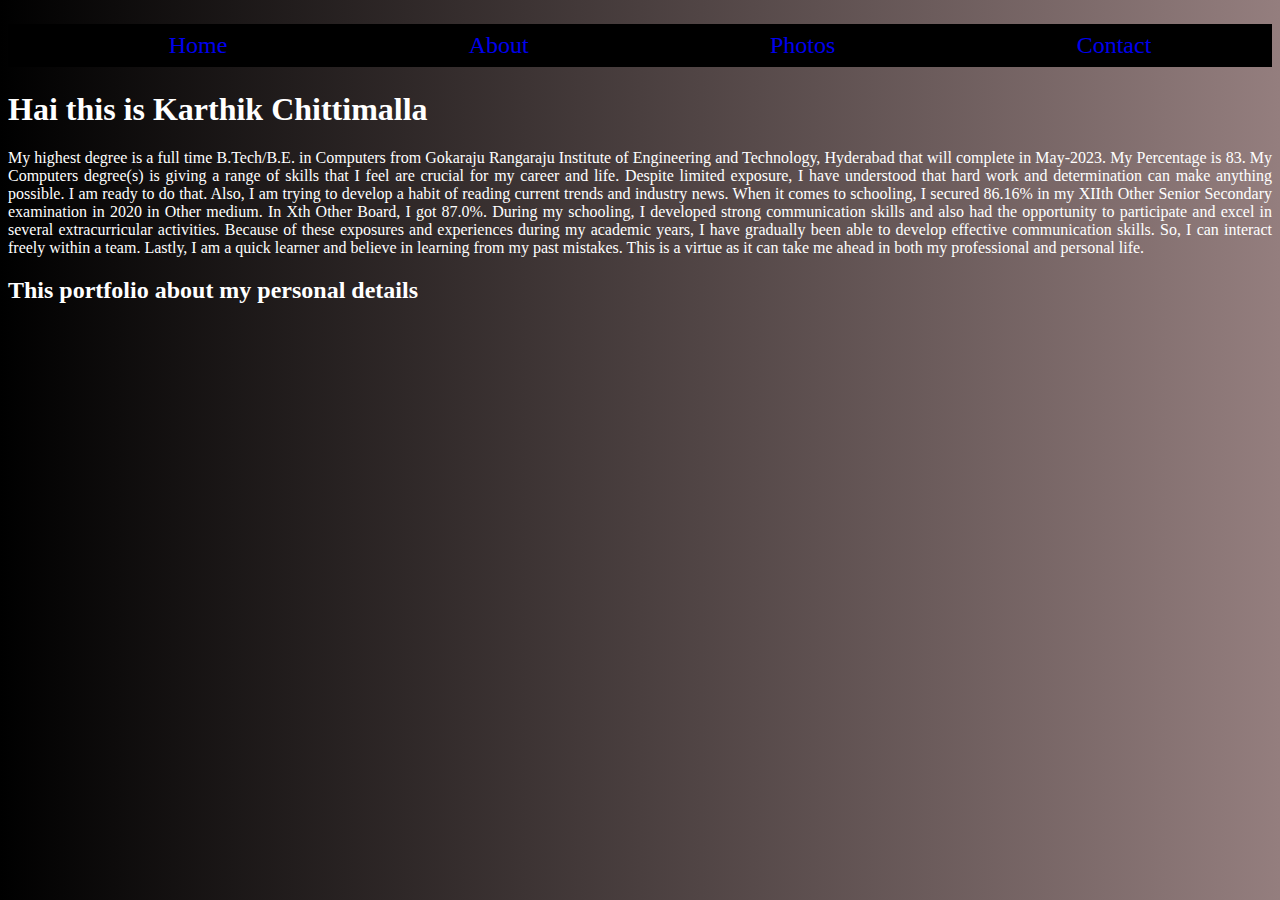
<file: index.html>
<!DOCTYPE html>
<html lang="en">
<head>
    <title>Karthik</title>
    <link rel="stylesheet" href="style.css">
</head>
<body class="home">
    <nav > 
        <ul>
            <a href="#" >
            <li>Home</li>
            </a>
            <a href="./about.html" >
            <li>About</li>
            </a>
            <a href="./photos.html">
            <li>Photos</li> 
            </a>
            <a href="./contact.html">                      
            <li>Contact</li>
            </a>
        </ul>
    </nav>

    <h1>Hai this is Karthik Chittimalla</h1>

  <p>
    My highest degree is a full time B.Tech/B.E. in Computers from Gokaraju Rangaraju Institute of Engineering and Technology, Hyderabad that will complete in May-2023. My Percentage is 83.
    My Computers degree(s) is giving a range of skills that I feel are crucial for my career and life. Despite limited exposure, I have understood that hard work and determination can make anything possible. I am ready to do that. Also, I am trying to develop a habit of reading current trends and industry news.
    When it comes to schooling, I secured 86.16% in my XIIth Other Senior Secondary examination in 2020 in Other medium. In Xth Other Board, I got 87.0%. During my schooling, I developed strong communication skills and also had the opportunity to participate and excel in several extracurricular activities. Because of these exposures and experiences during my academic years, I have gradually been able to develop effective communication skills. So, I can interact freely within a team.
    Lastly, I am a quick learner and believe in learning from my past mistakes. This is a virtue as it can take me ahead in both my professional and personal life.

  </p>
  <h2>This portfolio about my personal details</h2>
      
</body>
</html>
</file>
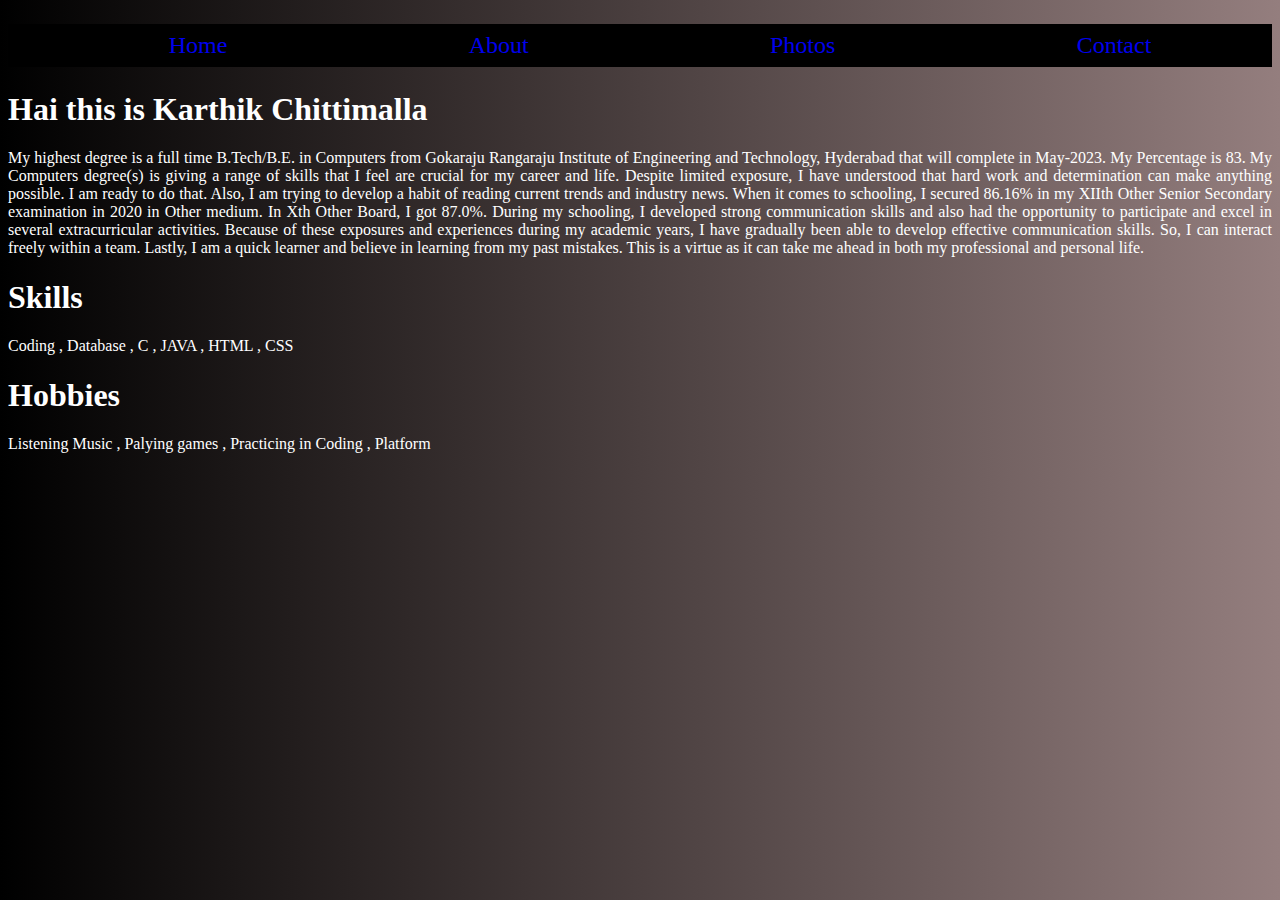
<file: about.html>
<!DOCTYPE html>
<html lang="en">
<head>
    <meta charset="UTF-8">
    <meta http-equiv="X-UA-Compatible" content="IE=edge">
    <meta name="viewport" content="width=device-width, initial-scale=1.0">
    <title>About</title>
    <link rel="stylesheet" href="style.css">
</head>
<body class="about">
  <nav > 
    <ul>
        <a href="./index.html" >
        <li>Home</li>
        </a>
        <a href="#" >
        <li>About</li>
        </a>
        <a href="./photos.html">
        <li>Photos</li> 
        </a>
        <a href="./contact.html">                      
        <li>Contact</li>
        </a>
    </ul>
</nav>
    <h1>Hai this is Karthik Chittimalla</h1>
    <p class="para">My highest degree is a full time B.Tech/B.E. in Computers from Gokaraju Rangaraju Institute of Engineering and Technology, Hyderabad that will complete in May-2023. My Percentage is 83.
        My Computers degree(s) is giving a range of skills that I feel are crucial for my career and life. Despite limited exposure, I have understood that hard work and determination can make anything possible. I am ready to do that. Also, I am trying to develop a habit of reading current trends and industry news.
        When it comes to schooling, I secured 86.16% in my XIIth Other Senior Secondary examination in 2020 in Other medium. In Xth Other Board, I got 87.0%. During my schooling, I developed strong communication skills and also had the opportunity to participate and excel in several extracurricular activities. Because of these exposures and experiences during my academic years, I have gradually been able to develop effective communication skills. So, I can interact freely within a team.
        Lastly, I am a quick learner and believe in learning from my past mistakes. This is a virtue as it can take me ahead in both my professional and personal life.</p>
    <h1>Skills</h1>
      <p>  Coding , Database , C , JAVA , HTML , CSS</p>
    <h1>Hobbies</h1>
      <p>Listening Music , Palying games , Practicing in Coding , Platform</p>
</body>
</html>
</file>
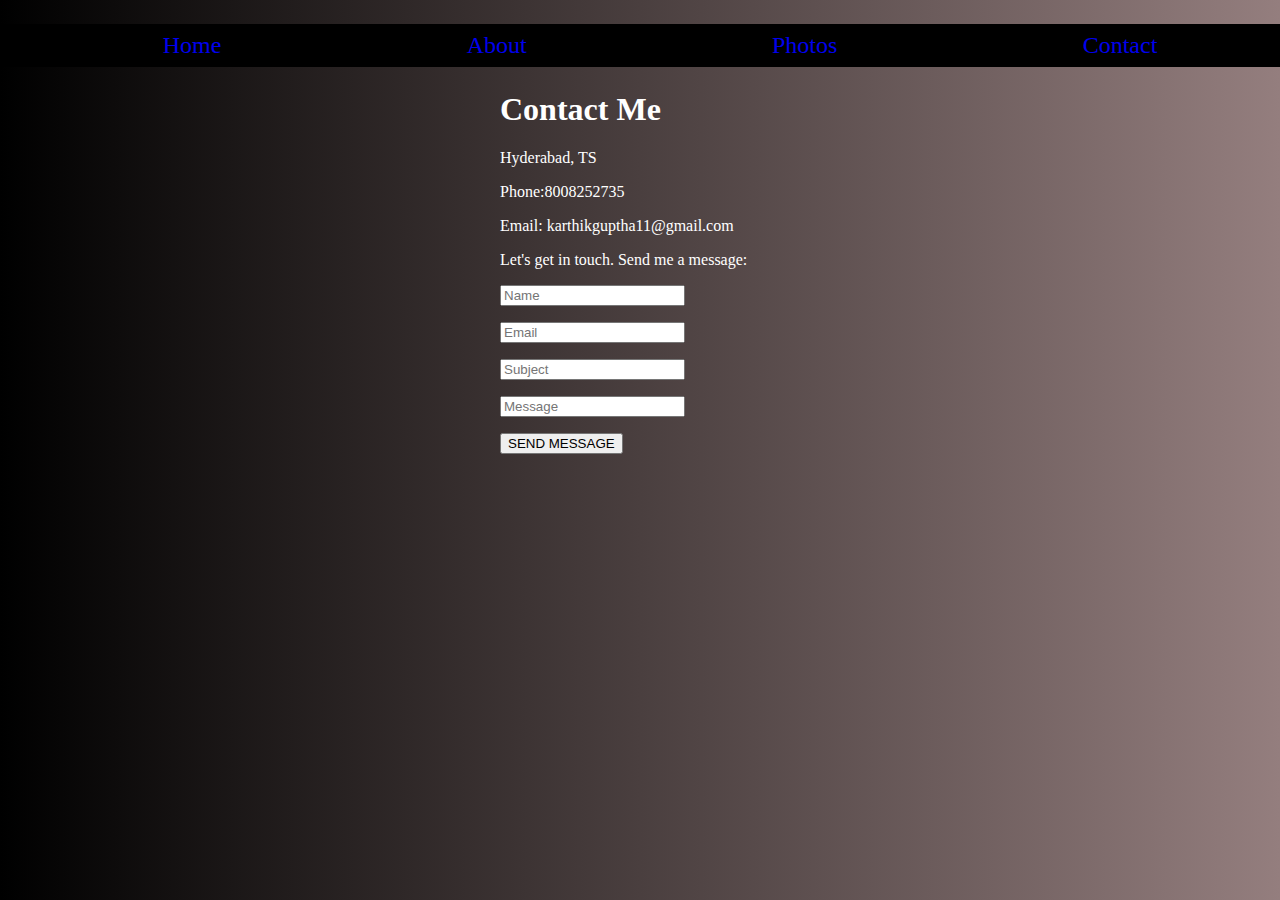
<file: contact.html>
<!DOCTYPE html>
<html lang="en">
<head>
    <meta charset="UTF-8">
    <meta http-equiv="X-UA-Compatible" content="IE=edge">
    <meta name="viewport" content="width=device-width, initial-scale=1.0">
    <title>Contact</title>
    <link rel="stylesheet" href="style.css">
</head>
<body class="contact">
  <nav > 
    <ul>
        <a href="./index.html" >
        <li>Home</li>
        </a>
        <a href="./about.html" >
        <li>About</li>
        </a>
        <a href="./photos.html">
        <li>Photos</li> 
        </a>
        <a href="#">                      
        <li>Contact</li>
        </a>
    </ul>
</nav>
    <div class="contactdiv">
        <h1 >Contact Me</h1>
        <div>
          <p> Hyderabad, TS</p>
          <p>Phone:8008252735</p>
          <p>Email: karthikguptha11@gmail.com</p>
        </div>
        <p>Let's get in touch. Send me a message:</p>
        <form action="./Action.html" target="_blank">
          <p><input type="text" placeholder="Name" required name="Name"></p>
          <p><input type="text" placeholder="Email" required name="Email"></p>
          <p><input type="text" placeholder="Subject" required name="Subject"></p>
          <p><input type="text" placeholder="Message" required name="Message"></p>
          <p>
            <button type="submit" >
              SEND MESSAGE
            </button>
          </p>
        </form>
    
</body>
</html>
</file>
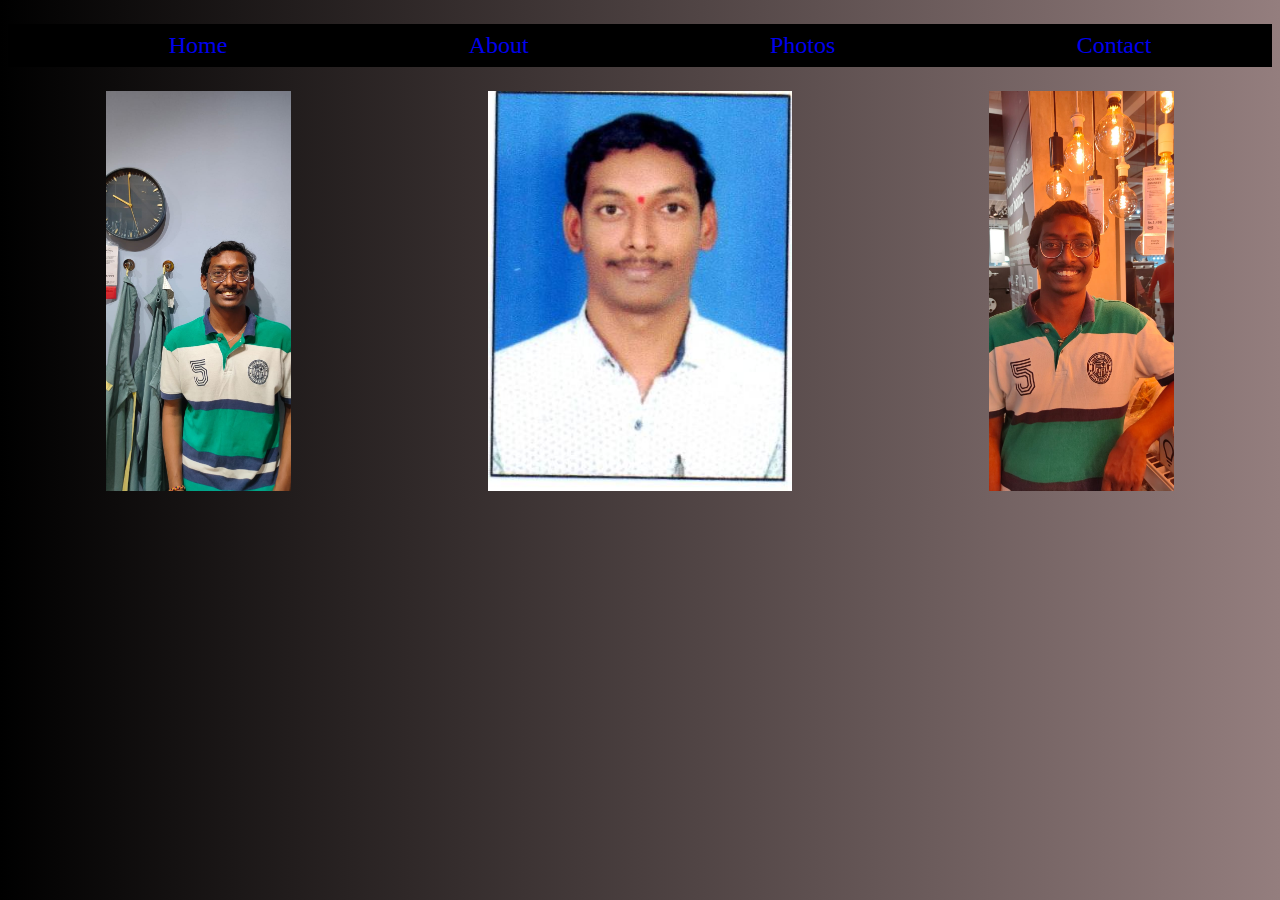
<file: photos.html>
<!DOCTYPE html>
<html lang="en">
<head>
    <meta charset="UTF-8">
    <meta http-equiv="X-UA-Compatible" content="IE=edge">
    <meta name="viewport" content="width=device-width, initial-scale=1.0">
    <title>Photos</title>
    <link rel="stylesheet" href="style.css">
</head>
<body>
    <nav > 
        <ul>
            <a href="./index.html" >
            <li>Home</li>
            </a>
            <a href="./about.html" >
            <li>About</li>
            </a>
            <a href="#">
            <li>Photos</li> 
            </a>
            <a href="./contact.html">                      
            <li>Contact</li>
            </a>
        </ul>
    </nav>
    <div >
        <div class="container">
          <img src="./karthik.jpg" alt="karthik pic" class="img">
          <img src="./img069.jpg" alt="karthik pic" class="img">
          <img src="./karthik1.jpg" alt="karthik pic" class="img">
        </div>
    </div>
</body>
</html>
</file>
<file: style.css>
body{
    background: linear-gradient(270deg, #947e7e, #000000);
    color:white;
    
}
p{
    text-align: justify;
}
.container{
    display: flex;
    justify-content: space-around;
    

}
.img{
    width: auto;
    height: 400px;
}
.img:hover{
    transform: scale(1.2);
}
.contact{
    background-color: lightskyblue;
    margin-right: auto;
    margin-left: auto;
    border-left: 500px;
}
.contactdiv{
   
    
   padding-left: 500px;
   
    
}


nav {
    font-size: 1.5rem;
    background-color: black;
    padding-left: 0;
}
nav ul {
    list-style-type: none;
    
    display: flex;
     justify-content: space-around; 
}
.home{
    background-color: violet;
}
nav ul li {
    cursor: pointer;
    padding: 0.5rem;
    padding-left: 80px;
    padding-right: 80px;
    
}

nav ul li:hover {
    background-color: #555;
    color: white;
}

@media all and (max-width: 400px) {
    nav ul {
        flex-direction: column;
    }
    nav ul li {
        text-align: center;
    }
}

a{
    text-decoration: none;
}
</file>
